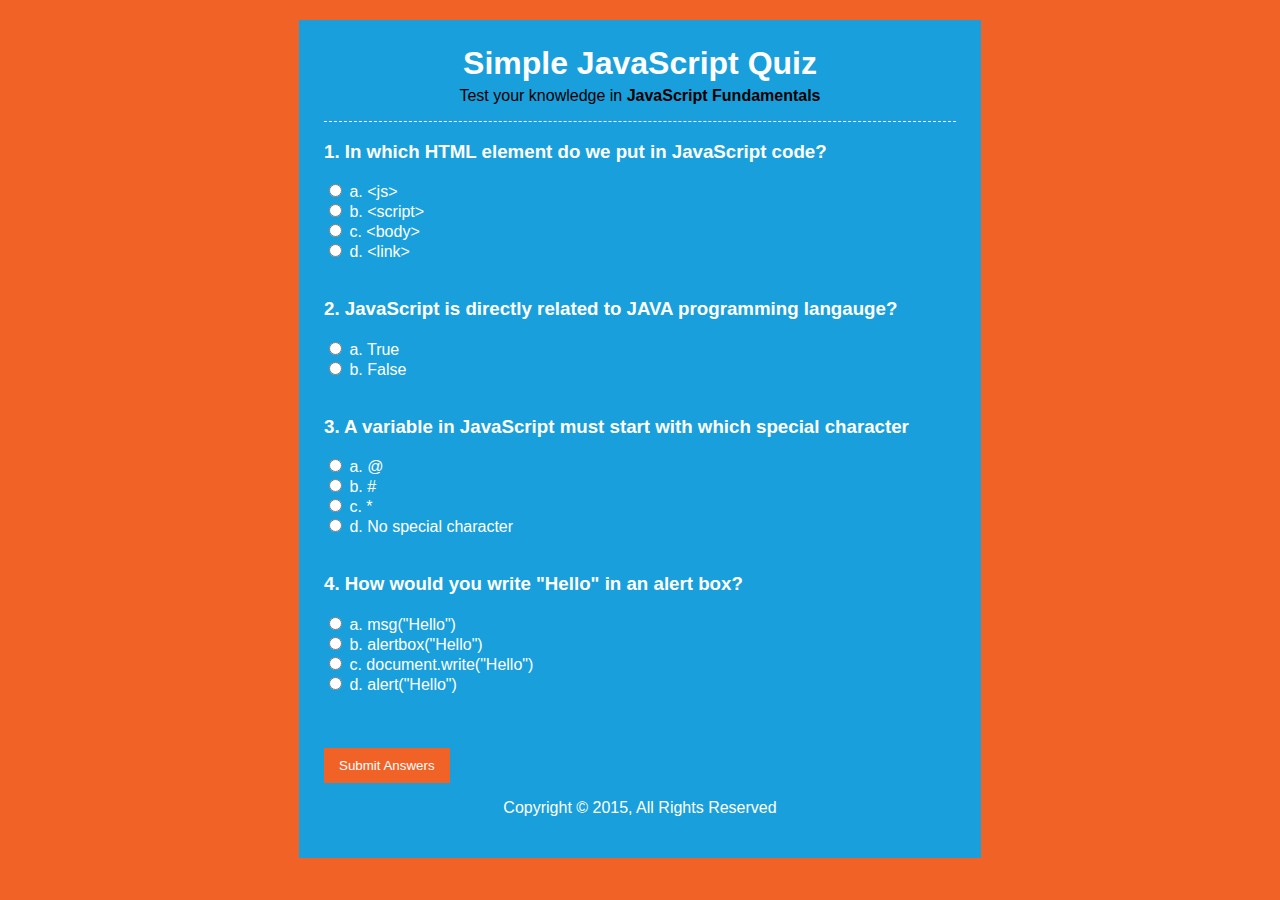
<file: 1. SimpleQuiz/index.html>
<!DOCTYPE>
<html>
<head>
	<title>Simple JS Quiz</title>
	<link rel ="stylesheet" href="css/style.css">
	<script src="js/script.js"></script>
</head>
<body>
	<div id="container">
		<header>
			<h1>Simple JavaScript Quiz</h1>
			<p> Test your knowledge in <strong>JavaScript Fundamentals </strong></p>
		</header>
		<section>
			<div id="results"></div>
			<form name="quizForm" onsubmit = "return submitAnswers()">
				<h3>1. In which HTML element do we put in JavaScript code?</h3>
				<input type="radio" name="q1" value ="a" id="q1a"> a. &lt;js&gt;<br>
				<input type="radio" name="q1" value ="b" id="q1b"> b. &lt;script&gt;<br>
				<input type="radio" name="q1" value ="c" id="q1c"> c. &lt;body&gt;<br>
				<input type="radio" name="q1" value ="d" id="q1d"> d. &lt;link&gt;<br>
				<br>
				<!-- <button onclick="myFunction()" type="button" id="q1button"> See Answer </button> -->
				<!-- <input id="q1button" type="button" name="button" value="See Answer"/> -->
				<div class="AnswersButton"></div>
				<!-- <div class="CorrectAnswer"></div> -->

				<h3>2. JavaScript is directly related to JAVA programming langauge?</h3>
				<input type="radio" name="q2" value="a" id="q2a"> a. True<br>
				<input type="radio" name="q2" value="b" id="q2b"> b. False<br>
				<br>
				<!-- <button onclick="myFunction()" type="button" id="q2button"> See Answer </button> -->
				<!-- <input id="q2button" type="button" name="button" value="See Answer"/> -->
				<div class="AnswersButton"></div>
				<!-- <div class="CorrectAnswer"></div> -->

				<h3>3. A variable in JavaScript must start with which special character</h3>
				<input type="radio" name="q3" value ="a" id="q3a"> a. @ <br>
				<input type="radio" name="q3" value ="b" id="q3b"> b. #<br>
				<input type="radio" name="q3" value ="c" id="q3c"> c. *<br>
				<input type="radio" name="q3" value ="d" id="q3d"> d. No special character<br>
				<br>
				<!-- <button onclick="myFunction()" type="button" id="q3button"> See Answer </button> -->
				<!-- <input id="q3button" type="button" name="button" value="See Answer"/> -->
				<div class="AnswersButton"></div>
				<!-- <div class="CorrectAnswer"></div> -->

				<h3>4. How would you write "Hello" in an alert box?</h3>
				<input type="radio" name="q4" value ="a" id="q4a"> a. msg("Hello") <br>
				<input type="radio" name="q4" value ="b" id="q4b"> b. alertbox("Hello")<br>
				<input type="radio" name="q4" value ="c" id="q4c"> c. document.write("Hello")<br>
				<input type="radio" name="q4" value ="d" id="q4d"> d. alert("Hello")<br>
				<br>
				<!-- <button onclick="myFunction()" type="button" id="q4button"> See Answer </button> -->
				<!-- <input id="q4button" type="button" name="button" value="See Answer"/> -->
				<div class="AnswersButton"></div>
				<!-- <div class="CorrectAnswer"></div> -->

				<br><br>
				<input type="submit" value="Submit Answers">
			</form>
		</section>
		<footer>
			<p>Copyright &copy; 2015, All Rights Reserved </p>
		</footer>

	</div>
</body>
</html>
</file>
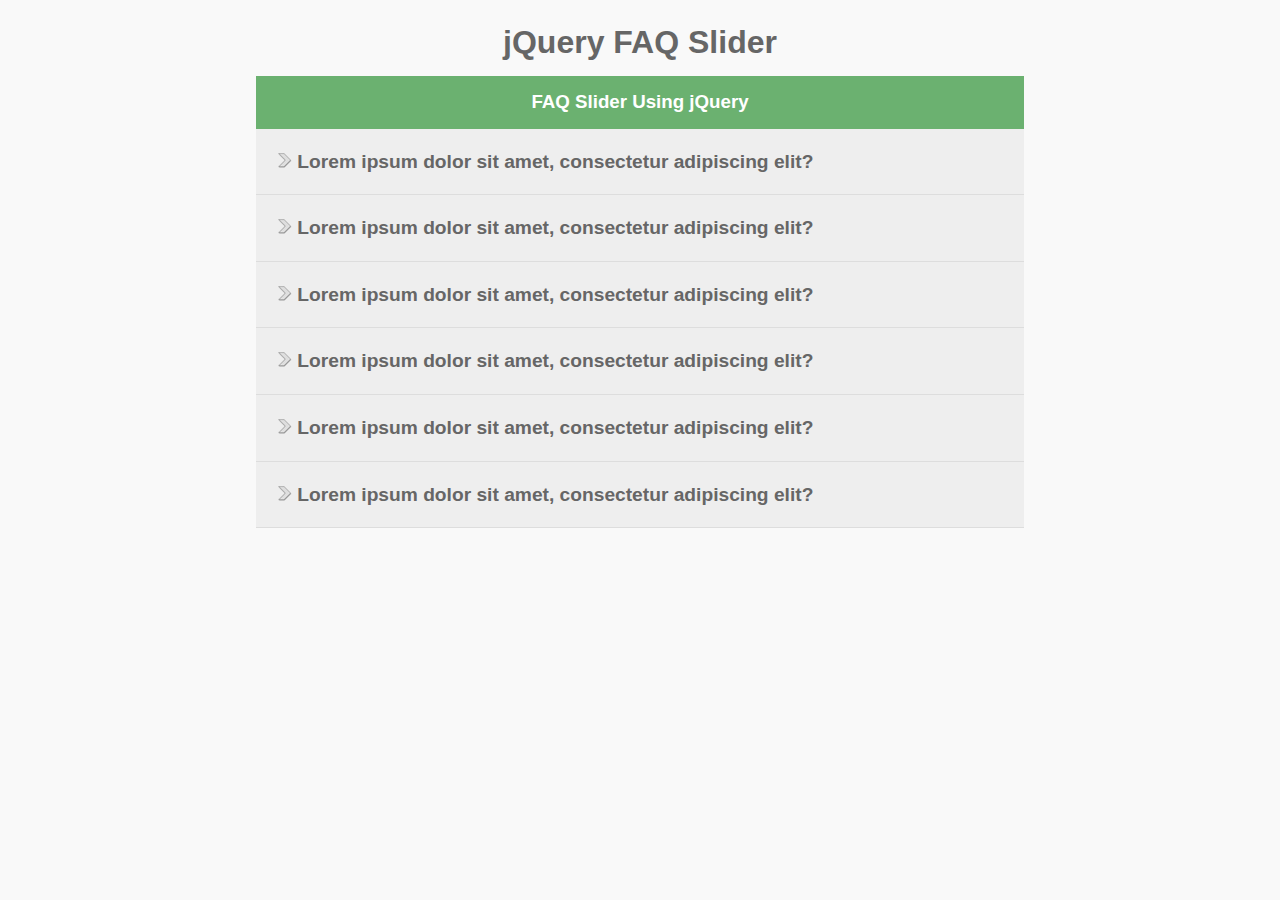
<file: 3. faqslider/index.html>
<!DOCTYPE html>
<html>
	<head>
		<title>FAQ Slider</title>
		<link rel="stylesheet" href="css/style.css">
		<script src="https://ajax.googleapis.com/ajax/libs/jquery/1.11.1/jquery.min.js"></script>
		<script src="js/script.js"></script>
	</head>
	<body>
		<div id="container">
			<h1>jQuery FAQ Slider</h1>
			<div class="title"><h3>FAQ Slider Using jQuery</h3></div>
			<ul class="faq">
				<li class="q"><img src="img/arrow.png"> Lorem ipsum dolor sit amet, consectetur adipiscing elit?</li>
				<li class="a">Suspendisse sit amet elit lacinia, feugiat magna at, luctus massa. Aliquam sodales dictum nulla. consectetur adipiscing elit.</li>
				
				<li class="q"><img src="img/arrow.png"> Lorem ipsum dolor sit amet, consectetur adipiscing elit?</li>
				<li class="a">Suspendisse sit amet elit lacinia, feugiat magna at, luctus massa. Aliquam sodales dictum nulla. consectetur adipiscing elit.</li>
				
				<li class="q"><img src="img/arrow.png"> Lorem ipsum dolor sit amet, consectetur adipiscing elit?</li>
				<li class="a">Suspendisse sit amet elit lacinia, feugiat magna at, luctus massa. Aliquam sodales dictum nulla. consectetur adipiscing elit.</li>
				
				<li class="q"><img src="img/arrow.png"> Lorem ipsum dolor sit amet, consectetur adipiscing elit?</li>
				<li class="a">Suspendisse sit amet elit lacinia, feugiat magna at, luctus massa. Aliquam sodales dictum nulla. consectetur adipiscing elit.</li>
				
				<li class="q"><img src="img/arrow.png"> Lorem ipsum dolor sit amet, consectetur adipiscing elit?</li>
				<li class="a">Suspendisse sit amet elit lacinia, feugiat magna at, luctus massa. Aliquam sodales dictum nulla. consectetur adipiscing elit.</li>
				
				<li class="q"><img src="img/arrow.png"> Lorem ipsum dolor sit amet, consectetur adipiscing elit?</li>
				<li class="a">Suspendisse sit amet elit lacinia, feugiat magna at, luctus massa. Aliquam sodales dictum nulla. consectetur adipiscing elit.</li>
			</ul>
		</div>
	</body>
</html>
</file>
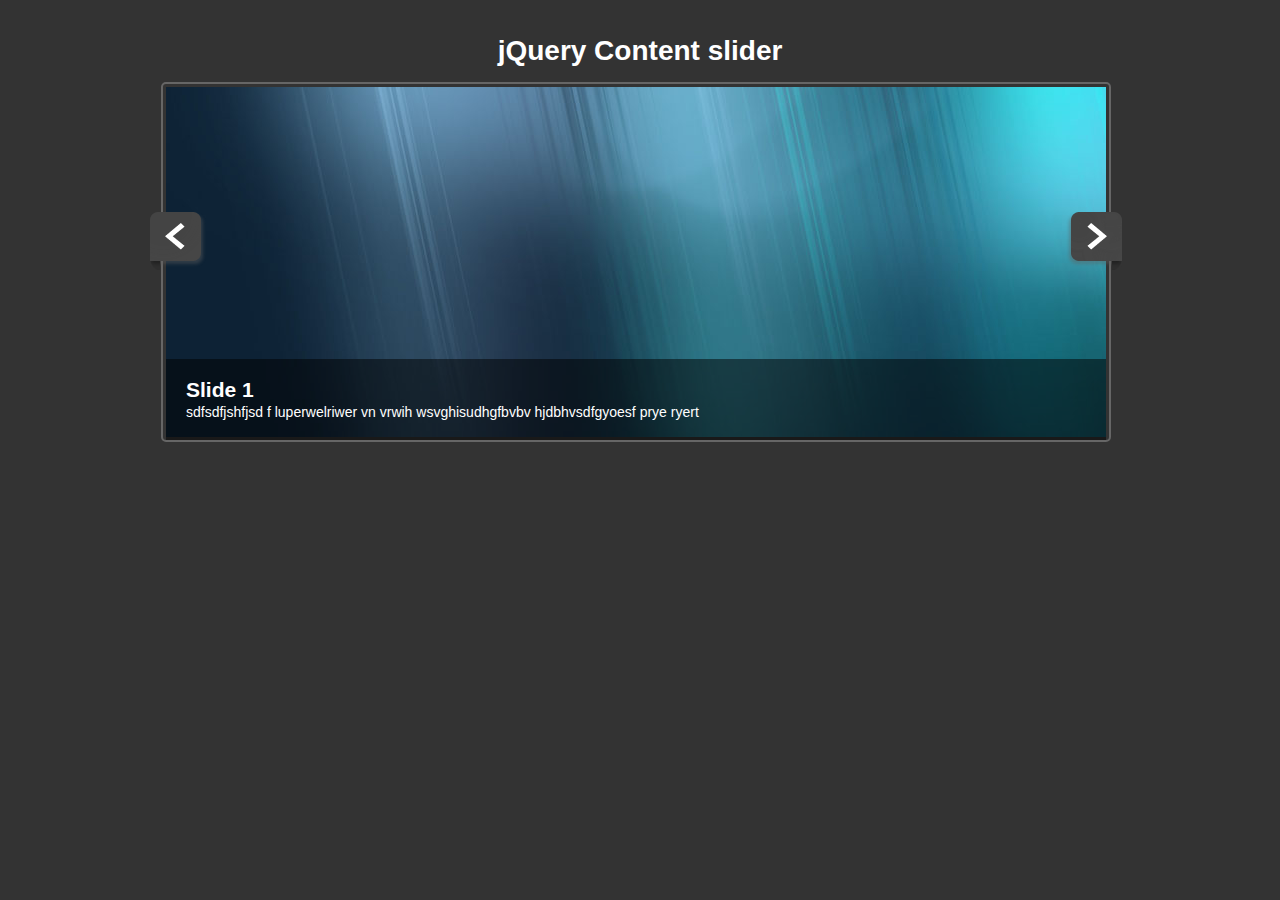
<file: 2. jQuery Content Slider/program-files/Program Files/contentslider/index.html>
<!DOCTYPE html>
<html>
	<head>
		<title>jQuery Content Slider</title>
		<link rel="stylesheet" href="css/style.css">
		<script type="js/script.js"></script>
		<script src="https://ajax.googleapis.com/ajax/libs/jquery/1.11.1/jquery.min.js"></script>
		<script>
			$(document).ready(function(){
				var speed = 500;              // Fade Speed
				var autoswitch = true;		  //Auto slider option
				var autoswitch_speed = 4000;  //Auto slider speed

				// Show first slide
				$('.slide').first().addClass('active');

				// Hide all other slides
				$('.slide').hide();

				// Show first slide using active class 
				$('.active').show();

				// Next handler
				$('#next').on('click', nextSlide);

				// prev handler
				$('#prev').on('click', prevSlide)

				// AutoSwitch slider
				if(autoswitch == true)
				{
					setInterval(nextSlide, autoswitch_speed);
				}

				function nextSlide()
				{
					$('.active').removeClass('active').addClass('oldActive');
					if($('.oldActive').is(':last-child'))
					{
						$('.slide').first().addClass('active');
					}
					else
					{
						$('.oldActive').next().addClass('active');
					}
					$('.oldActive').removeClass('oldActive');
					$('.slide').fadeOut(speed);
					$('.active').fadeIn(speed);
				}

				function prevSlide()
				{
					$('.active').removeClass('active').addClass('oldActive');
					if($('.oldActive').is(':first-child'))
					{
						$('.slide').last().addClass('active');
					}
					else
					{
						$('.oldActive').prev().addClass('active');
					}
					$('.oldActive').removeClass('oldActive');
					$('.slide').fadeOut(speed);
					$('.active').fadeIn(speed);
				}


			});
		</script>
	</head>
	<body>
		<div id="container">
			<header>
				<h1>jQuery Content slider</h1>
			</header>

			<img src="img/arrow-left.png" alt="prev" id="prev">

			<div class="slider">
				<div class="slide">
					<div class="slide-copy">
						<h2>Slide 1</h2>
						<p>sdfsdfjshfjsd f luperwelriwer vn vrwih wsvghisudhgfbvbv hjdbhvsdfgyoesf prye ryert</p>
					</div>
					<img src="img/slide1.jpg">
				</div>

				<div class="slide">
					<div class="slide-copy">
						<h2>Slide 2</h2>
						<p>sdfsdfjshfjsd f luperwelriwer vn vrwih wsvghisudhgfbvbv hjdbhvsdfgyoesf prye ryert</p>
					</div>
					<img src="img/slide2.jpg">
				</div>

				<div class="slide">
					<div class="slide-copy">
						<h2>Slide 3</h2>
						<p>sdfsdfjshfjsd f luperwelriwer vn vrwih wsvghisudhgfbvbv hjdbhvsdfgyoesf prye ryert</p>
					</div>
					<img src="img/slide3.jpg">
				</div>

				<div class="slide">
					<div class="slide-copy">
						<h2>Slide 4</h2>
						<p>sdfsdfjshfjsd f luperwelriwer vn vrwih wsvghisudhgfbvbv hjdbhvsdfgyoesf prye ryert</p>
					</div>
					<img src="img/slide4.jpg">
				</div>

				<div class="slide">
					<div class="slide-copy">
						<h2>Slide 5</h2>
						<p>sdfsdfjshfjsd f luperwelriwer vn vrwih wsvghisudhgfbvbv hjdbhvsdfgyoesf prye ryert</p>
					</div>
					<img src="img/slide5.jpg">
				</div>
			</div>


			<img src="img/arrow-right.png" alt="next" id="next">
		</div>
		
	</body>
</html>
</file>
<file: 1. SimpleQuiz/css/style.css>
body {
	background-color: #f06226;
	color:fff;
	font-family: 'Arial', Sans-serif;
	font-size: 16px;
}

#container
{
	background-color: #199fdb;
	margin:20px auto;
	padding:25px;
	width:50%;
	overflow: auto;
	/*	height: 100px;*/
}

header
{
	text-align: center;
	border-bottom: #fff dashed 1px;
}

header h1
{
	margin: 0px;
	padding: 0px;
}

header p 
{
	margin-top :5px;
	color: #000;
	padding :0px;
}

section
{
	min-height: 400px;
}

footer
{
	text-align: center;
}

input[type='submit']
{
	color: #fff;
	background-color: #f06226;
	padding:10px 15px;
	border:0;
	cursor:pointer;
}

#results
{
	margin :10px 0px;
	padding :0px;
	background-color: #f06226;
}

#results span 
{
	color:#000;
	font-weight: bold;
}

.AnswersButton input[type='button'] 
{
	color: #fff;
	background-color: #f06226;
	padding:5px;
	border:0;
	cursor:pointer;
}
</file>
<file: 3. faqslider/css/style.css>
*
{
	margin: 0;
	padding : 0;
}

body {
	font-family: Tahoma, sans-serif;
	font-size: 16px;
	color: #666;
	background: #f9f9f9;
	line-height: 1.6em;
}

li, ul{
	list-style: none;
}

#container
{
	width: 60%;
	margin: 30px auto;
	overflow: auto;
}

h1
{
	text-align: center;
	margin-bottom: 20px;
}

.title
{
	height: 40px;
	background: #6bb170;
	color: #fff;
	text-align: center;
	padding-top: 13px;
}

.faq li{
	padding:20px;
}

.faq li.q{
	background: #eee;
	font-weight: bold;
	font-size: 120%;
	border-bottom: 1px #ddd solid;
	cursor: pointer;
}

.faq li.a{
	background: #ddd;
	display: none;
}	

@media(max-width: 800px){
	#container{
		width: 90%;
	}
}

.rotate
{
	-moz-transform: rotate(90deg);
	-webkit-transform: rotate(90deg);
	transform: rotate(90deg);
}
</file>
<file: 2. jQuery Content Slider/program-files/Program Files/contentslider/css/style.css>
*{
	margin : 0;
	padding : 0;
}

body {
	font-family:'Arial', sans-serif;
	font-size: 14px;
	color: #fff;
	background: #333;
	line-height: 1.6em;
}

a{
	text-decoration: none;
	color: #fff;
}

h1{
	text-align: center;
	margin-bottom: 20px;
}

#container
{
	width:980px;
	margin: 40px auto;
	overflow: hidden;
}

.slider
{
	width:940px;
	height: 350px; /*Same as image dimensions*/
	overflow: hidden;
	position: relative;
	border: 2px solid #666;
    border-radius: 5px;
    padding: 3px;
    float: left;
}

.slider img 
{
	width: 940px;
	height: 350px;	
}

.slide{
	position:absolute;
}

.slide-copy{
	position:absolute;
	bottom:0;
	left:0;
	right: 0;
	padding:20px;
	background: #7f7f7f;
	background: rgba(0,0,0,0.5);
}


#prev, #next{
	float:left;
	margin-top:130px;
	cursor:pointer;
	position:relative;
	z-index:100;
}

#prev{
	margin-right:-45px;
}

#next{
	margin-left:-45px;
}
</file>
